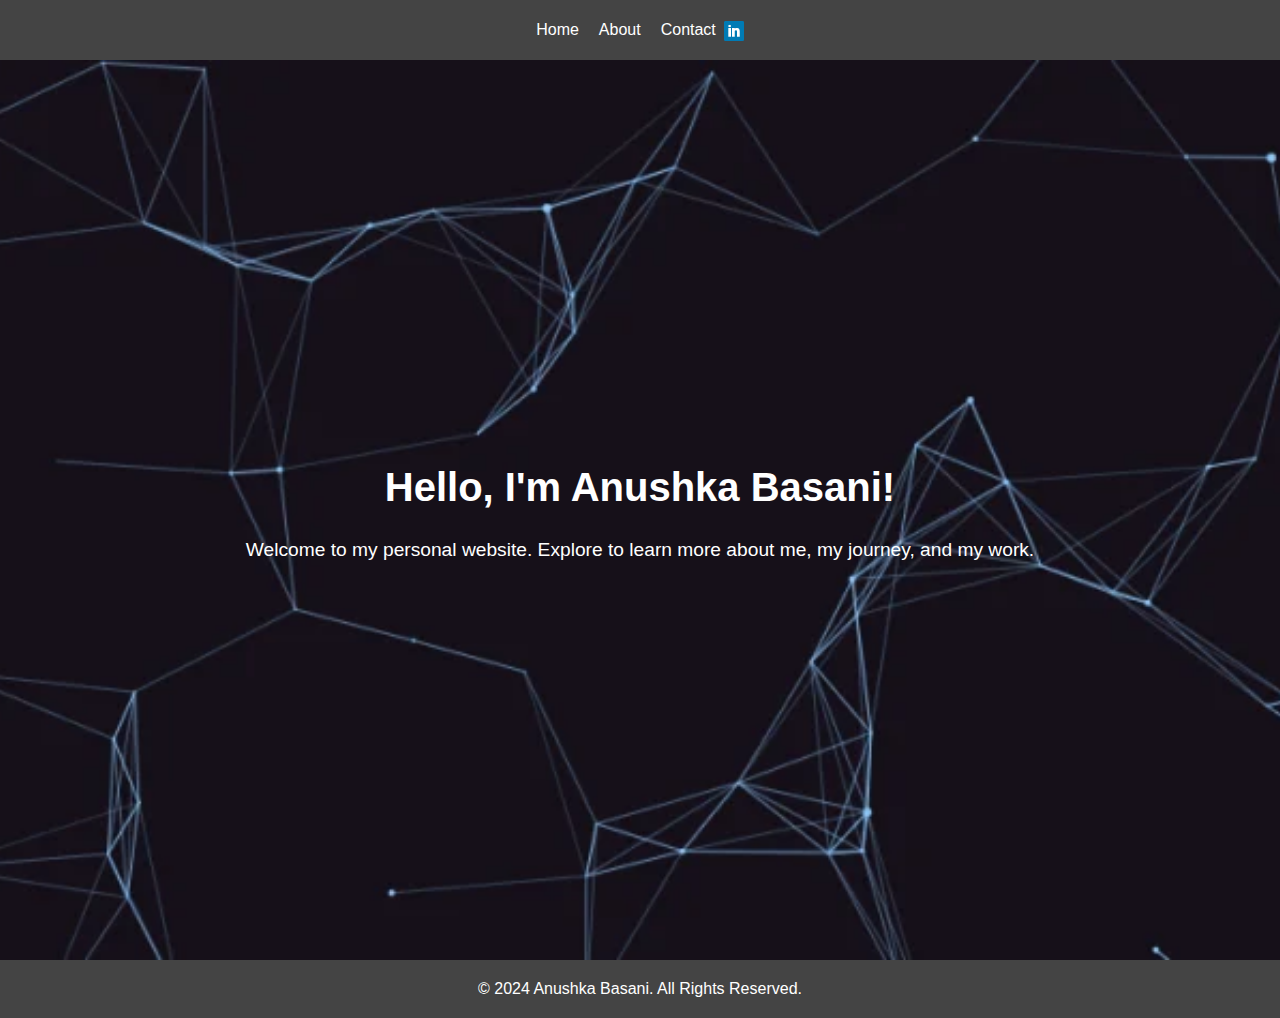
<file: index.html>
<!DOCTYPE html>
<html lang="en">
<head>
    <meta charset="UTF-8">
    <meta name="viewport" content="width=device-width, initial-scale=1.0">
    <title>Anushka Basani - Personal Website</title>
    <link rel="stylesheet" href="style.css">
</head>
<body>
    <header>
        <nav>
            <ul>
                <li><a href="index.html">Home</a></li>
                <li><a href="about.html">About</a></li>
                <li>
                    <a href="contact.html">Contact</a>
                    <a href="https://www.linkedin.com/in/anushka-basani-757518226/" target="_blank">
                        <img src="images/linkedin-icon.png" alt="LinkedIn Icon" class="linkedin-icon">
                    </a>
                </li>
            </ul>
        </nav>
    </header>

    <main>
        <section class="hero">
            <img src="images/background.png" alt="Background Image" class="hero-bg">
            <h1>Hello, I'm Anushka Basani!</h1>
            <p>Welcome to my personal website. Explore to learn more about me, my journey, and my work.</p>
        </section>
    </main>

    <footer>
        <p>&copy; 2024 Anushka Basani. All Rights Reserved.</p>
    </footer>
</body>
</html>
</file>
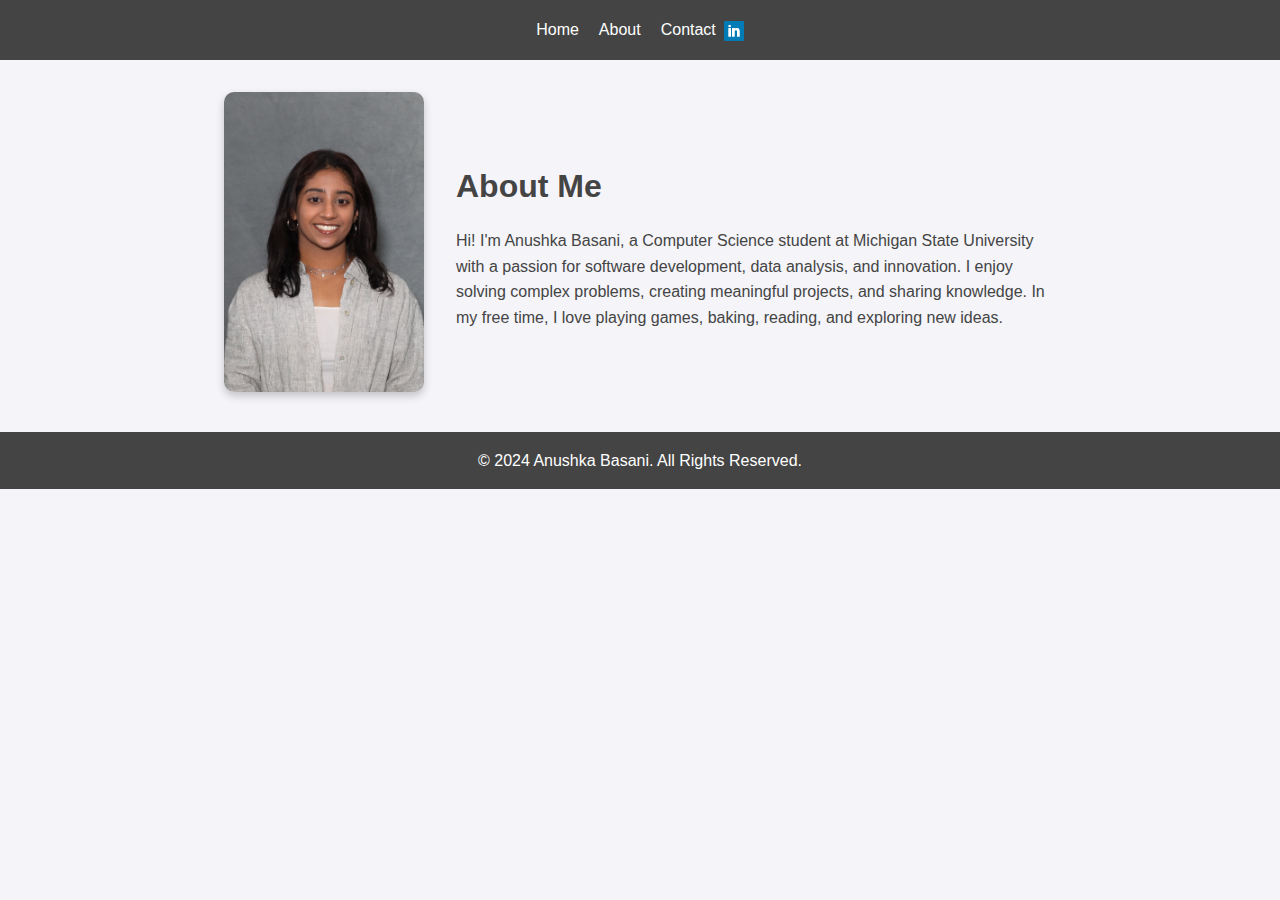
<file: about.html>
<!DOCTYPE html>
<html lang="en">
<head>
    <meta charset="UTF-8">
    <meta name="viewport" content="width=device-width, initial-scale=1.0">
    <title>About - Anushka Basani</title>
    <link rel="stylesheet" href="style.css">
</head>
<body>
    <header>
        <nav>
            <ul>
                <li><a href="index.html">Home</a></li>
                <li><a href="about.html">About</a></li>
                <li>
                    <a href="contact.html">Contact</a>
                    <a href="https://www.linkedin.com/in/your-linkedin-profile" target="_blank">
                        <img src="images/linkedin-icon.png" alt="LinkedIn Icon" class="linkedin-icon">
                    </a>
                </li>
            </ul>
        </nav>
    </header>

    <main>
        <section class="about-section">
            <div class="about-image">
                <img src="images/pfp.jpg" alt="Profile Picture of Anushka Basani">
            </div>
            <div class="about-text">
                <h1>About Me</h1>
                <p>
                    Hi! I'm Anushka Basani, a Computer Science student at Michigan State University with a passion for software development, data analysis, and innovation. 
                    I enjoy solving complex problems, creating meaningful projects, and sharing knowledge. In my free time, I love playing games, baking, reading, and exploring new ideas.
                </p>
            </div>
        </section>
    </main>

    <footer>
        <p>&copy; 2024 Anushka Basani. All Rights Reserved.</p>
    </footer>
</body>
</html>
</file>
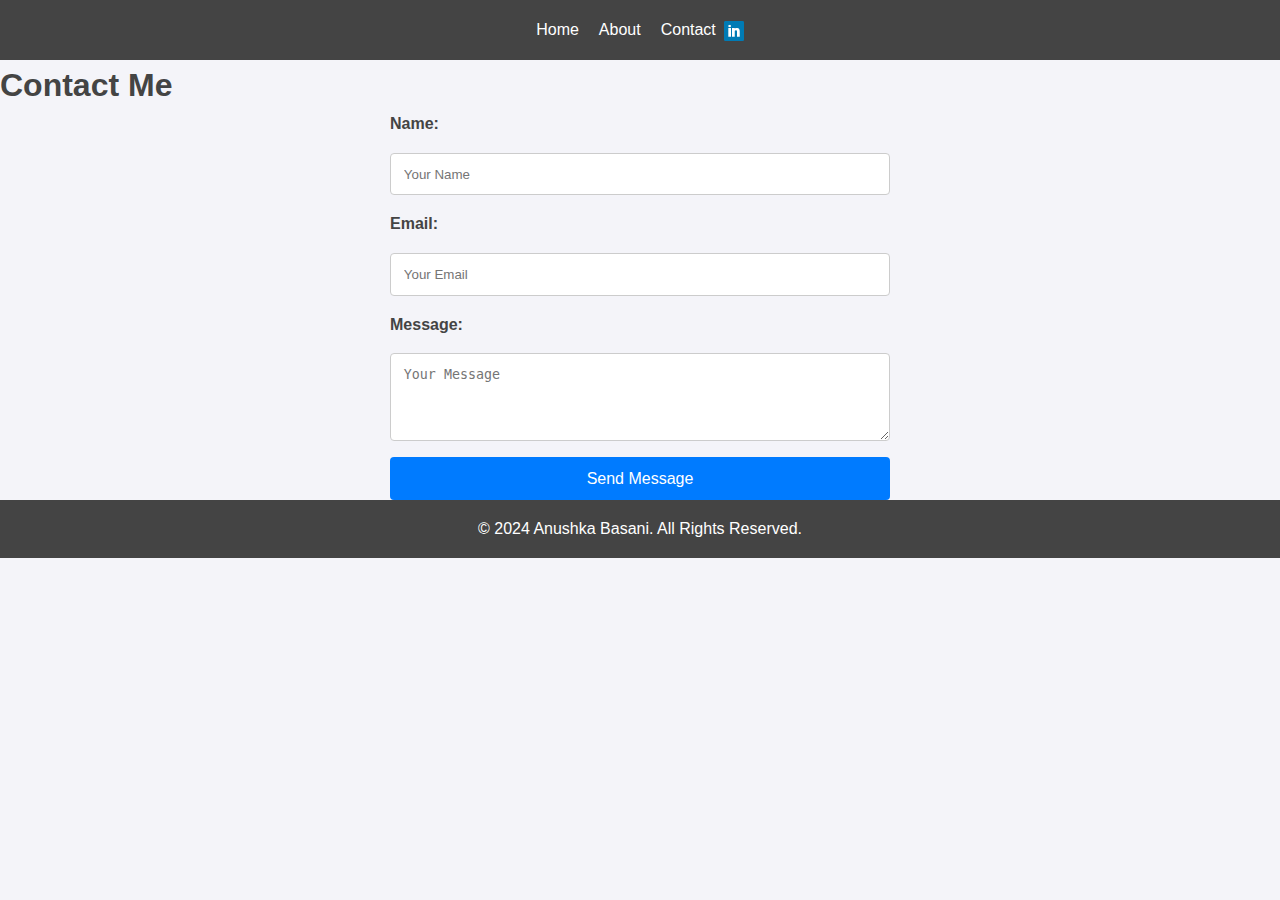
<file: contact.html>
<!DOCTYPE html>
<html lang="en">
<head>
    <meta charset="UTF-8">
    <meta name="viewport" content="width=device-width, initial-scale=1.0">
    <title>Contact - Anushka Basani</title>
    <link rel="stylesheet" href="style.css">
</head>
<body>
    <header>
        <nav>
            <ul>
                <li><a href="index.html">Home</a></li>
                <li><a href="about.html">About</a></li>
                <li>
                    <a href="contact.html">Contact</a>
                    <a href="https://www.linkedin.com/in/your-linkedin-profile" target="_blank">
                        <img src="images/linkedin-icon.png" alt="LinkedIn Icon" class="linkedin-icon">
                    </a>
                </li>
            </ul>
        </nav>
    </header>

    <main>
        <section>
            <h1>Contact Me</h1>
            <form action="#" method="post">
                <label for="name">Name:</label>
                <input type="text" id="name" name="name" placeholder="Your Name" required>

                <label for="email">Email:</label>
                <input type="email" id="email" name="email" placeholder="Your Email" required>

                <label for="message">Message:</label>
                <textarea id="message" name="message" rows="4" placeholder="Your Message" required></textarea>

                <button type="submit">Send Message</button>
            </form>
        </section>
    </main>

    <footer>
        <p>&copy; 2024 Anushka Basani. All Rights Reserved.</p>
    </footer>
</body>
</html>
</file>
<file: style.css>
/* Variables for Consistency */
:root {
    --primary-color: #444;
    --secondary-color: #f4f4f9;
    --accent-color: #007bff;
    --font-family: 'Arial', sans-serif;
    --header-height: 60px;
    --linkedin-icon-size: 20px;
}

/* General Reset */
* {
    margin: 0;
    padding: 0;
    box-sizing: border-box;
}

body {
    font-family: var(--font-family);
    line-height: 1.6;
    color: var(--primary-color);
    background-color: var(--secondary-color);
    margin: 0;
}

/* Header Styles */
header {
    background: var(--primary-color);
    color: white;
    height: var(--header-height);
    display: flex;
    justify-content: center;
    align-items: center;
}

header nav ul {
    display: flex;
    list-style: none;
    gap: 20px;
}

header nav ul li {
    display: flex;
    align-items: center;
}

header nav ul li a {
    color: white;
    text-decoration: none;
    font-size: 1rem;
    transition: color 0.3s ease;
}

header nav ul li a:hover {
    color: var(--accent-color);
}

/* LinkedIn Icon Styles */
.linkedin-icon {
    width: var(--linkedin-icon-size);
    height: var(--linkedin-icon-size);
    vertical-align: middle;
    margin-left: 8px; /* Space between Contact and LinkedIn icon */
}

/* Hero Section with Background Image */
.hero {
    position: relative;
    height: 100vh;
    display: flex;
    flex-direction: column;
    justify-content: center;
    align-items: center;
    text-align: center;
    color: white;
    overflow: hidden;
}

.hero-bg {
    position: absolute;
    top: 0;
    left: 0;
    width: 100%;
    height: 100%;
    object-fit: cover;
    z-index: -1;
}

.hero h1 {
    font-size: 2.5rem;
    margin-bottom: 1rem;
    z-index: 1;
}

.hero p {
    font-size: 1.2rem;
    z-index: 1;
}

/* About Page Styles */
.about-section {
    display: flex; /* Two-column Flexbox layout */
    align-items: center; /* Vertically align items */
    justify-content: center; /* Center the layout */
    gap: 2rem; /* Space between the image and text */
    padding: 2rem;
}

.about-image img {
    width: 200px; /* Fixed width for the image */
    height: auto; /* Maintain aspect ratio */
    border-radius: 10px; /* Slight rounding for corners */
    box-shadow: 0 4px 8px rgba(0, 0, 0, 0.2); /* Subtle shadow for aesthetics */
}

.about-text {
    max-width: 600px; /* Limit the width of the text section */
    text-align: left;
}

.about-text h1 {
    font-size: 2rem;
    margin-bottom: 1rem;
}

.about-text p {
    line-height: 1.6;
}

/* Contact Form */
form {
    max-width: 500px; /* Center and limit form width */
    margin: 0 auto;
    display: flex;
    flex-direction: column;
    gap: 1rem; /* Add spacing between form elements */
}

form label {
    font-weight: bold;
    color: var(--primary-color);
}

form input,
form textarea,
form button {
    width: 100%;
    padding: 0.8rem;
    border: 1px solid #ccc;
    border-radius: 4px;
}

form button {
    background: var(--accent-color);
    color: white;
    font-size: 1rem;
    border: none;
    cursor: pointer;
    transition: background 0.3s ease;
}

form button:hover {
    background: #0056b3; /* Darker shade for hover */
}

/* Footer Styles */
footer {
    background: var(--primary-color);
    color: white;
    text-align: center;
    padding: 1rem 0;
    position: relative;
}

/* Media Queries for Responsive Design */
@media (max-width: 768px) {
    header nav ul {
        flex-direction: column;
        gap: 10px; /* Reduce spacing between nav items */
    }

    .linkedin-icon {
        width: 16px;
        height: 16px;
    }

    .hero h1 {
        font-size: 2rem;
    }

    .hero p {
        font-size: 1rem;
    }

    .about-section {
        flex-direction: column; /* Stack image and text vertically */
        text-align: center;
    }

    .about-image img {
        width: 150px; /* Reduce image size */
    }

    .about-text {
        text-align: center; /* Center-align text */
    }
}

@media (max-width: 480px) {
    header nav ul {
        gap: 5px; /* Further reduce spacing */
    }

    .linkedin-icon {
        width: 14px;
        height: 14px;
    }

    .hero h1 {
        font-size: 1.8rem;
    }

    .hero p {
        font-size: 0.9rem;
    }
}
</file>
